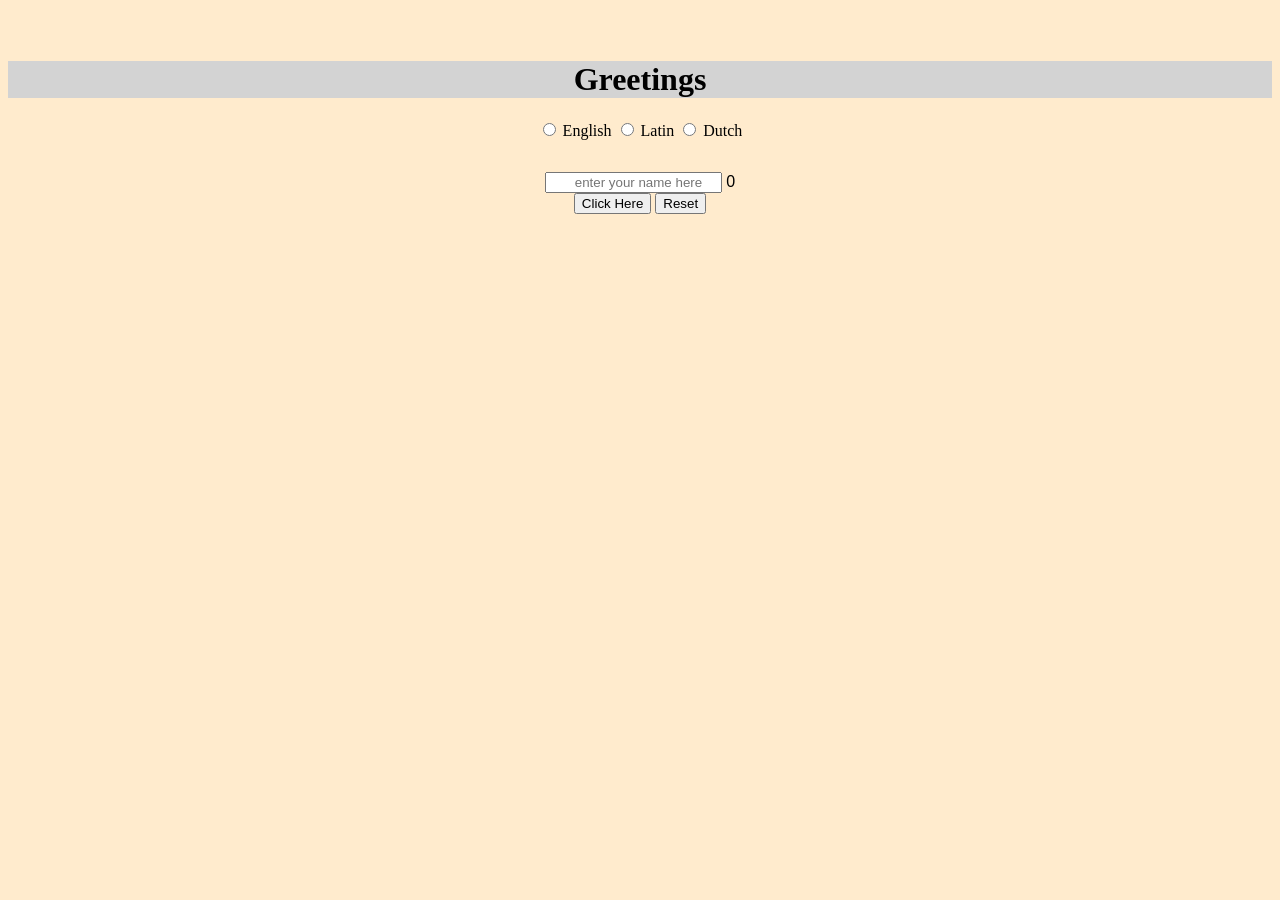
<file: index.html>
<!DOCTYPE html>
<html lang="en">

<head>
  <meta charset="UTF-8">
  <meta name="viewport" content="width=device-width, initial-scale=1.0">
  <link rel="stylesheet" href="greet.css">

  <title>Greetings</title>
</head>
<body>

  <div class="">
    <div class="top">
      <h1>Greetings</h1>
      </div>



      <div class="">
        <label class="">
          <input type="radio" name="solidGreet" class="greetRadio" value="English">
          <span class="">English</span>
        </label>

        <label class="">
          <input type="radio" name="solidGreet" class="greetRadio" value="Latin">
          <span class="">Latin</span>
        </label>

        <label class="">
          <input type="radio" name="solidGreet" class="greetRadio" value="Dutch">
          <span class="">Dutch</span>
        </label>
      </div>

      <div class="bottom">
        <input class="enterName" type="text" name="" placeholder="       enter your name here" value="" onfocus="this.value = ''">
        <span class="greetCount">0</span>
      </div>

      <button class="button-primary langButton" type="button" name="langBtn" >Click Here</button>
      <button class="restBtn" type="button" name="langBtn">Reset</button>

      <div class="greetClass">
      </div>
    </div>


  <script src="greet-factory.js"></script>
  <script src="greet.js"></script>
</body>
</html>
</file>
<file: greet.css>
.bottom{
  padding-top: 2em;
  border-radius: 4em;
  font-family: -apple-system, BlinkMacSystemFont, 'Segoe UI', Roboto, Oxygen, Ubuntu, Cantarell, 'Open Sans', 'Helvetica Neue', sans-serif;
}

body{
  background-color: blanchedalmond;
  text-align: center;
  padding-top: 2em;
}

.top{
  background-color: lightgrey;
}

.buttons {
  padding-bottom: em;
}
</file>
